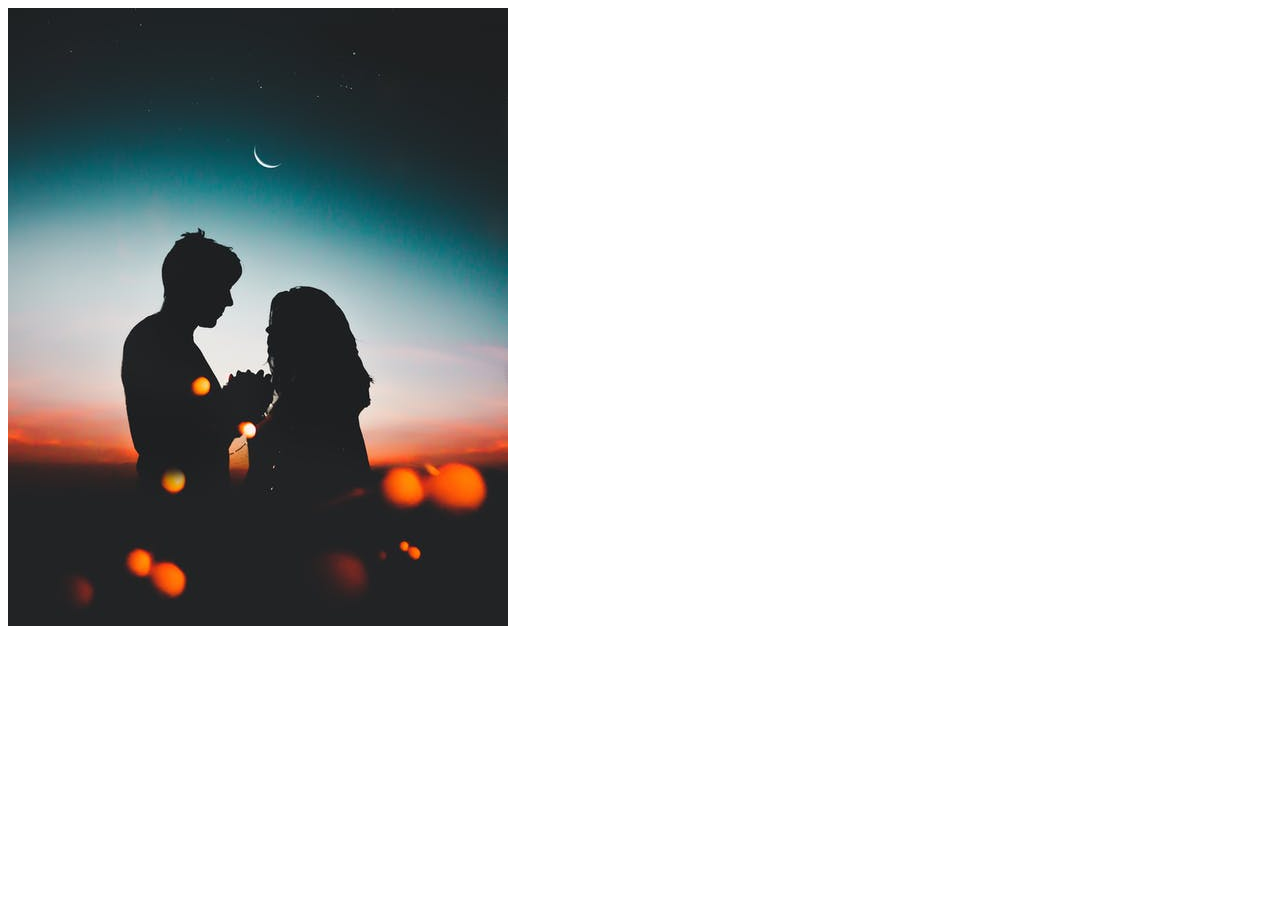
<file: exam/index.html>
<!DOCTYPE html>
<html>
   <head>
      <title>HTML area Tag</title>
   </head>

   <body>
      <img src = "1.jpeg" alt = "usemap" usemap = "#lessons"/>
      <map name = "lessons">
         <area shape = "rect" coords = "0,0,200,200" alt = "HTML Tutorial"
            href = "/html/index.htm" target = "_blank" />
         <area shape = "rect" coords = "200,200,400,400" alt = "HTML Tutorial"
            href = "/html/index.htm" target = "_blank" />
         <area shape = "rect" coords = "200,400,400,200" alt = "HTML Tutorial"
            href = "/html/index.htm" target = "_blank" />
         <area shape = "rect" coords = "400,200,200,400" alt = "HTML Tutorial"
            href = "/html/index.htm" target = "_blank" />
      </map>
   </body>
</html>
</file>
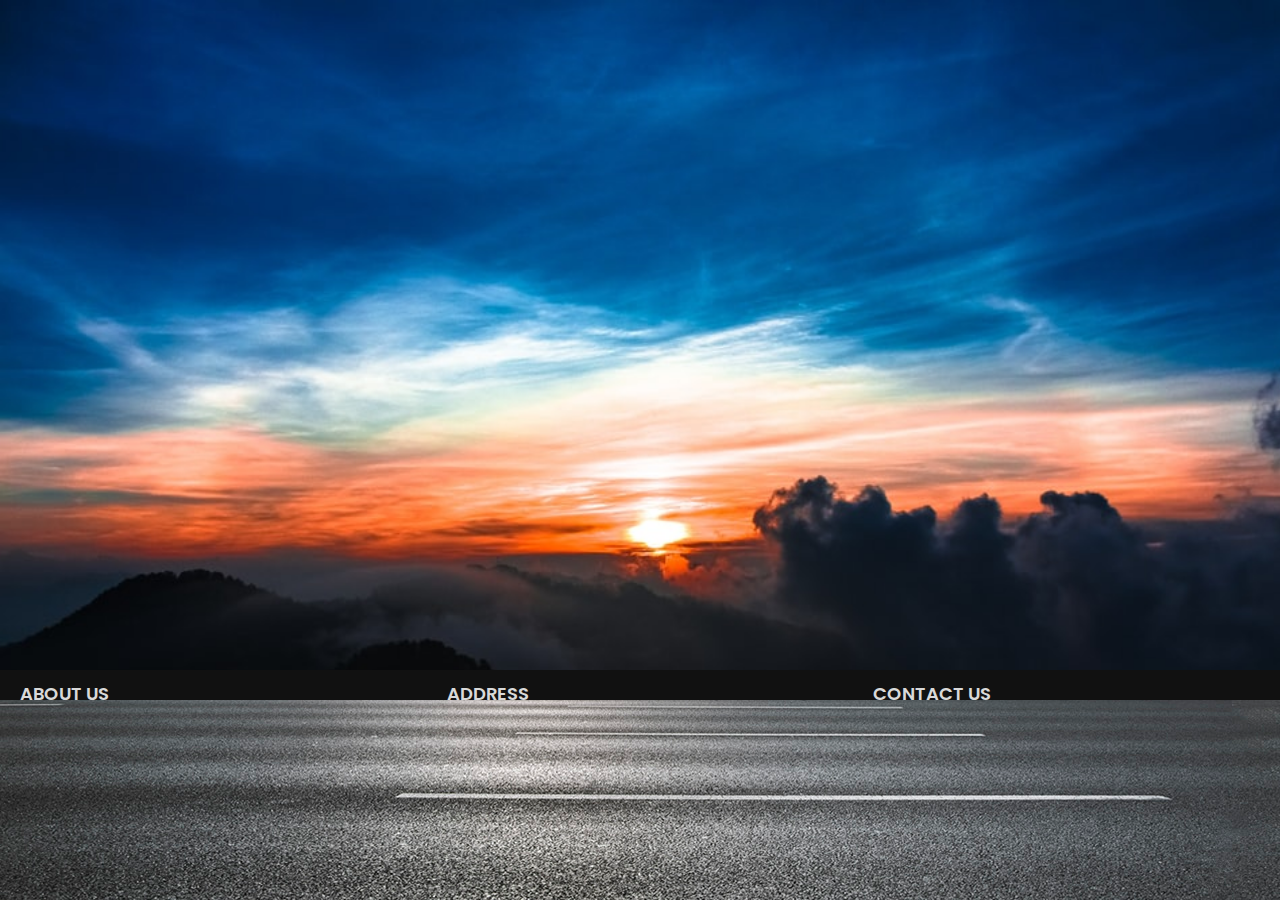
<file: footer/index.html>
<!DOCTYPE html>
<html lang="en" dir="lyt">
<head>
   <meta charset="utf-8">
   <title>Responsive footer</title>
   <link rel="stylesheet" href="css/style.css">  
   <meta name="view-ort" content="width=device-width, initial-scale=1.0">
</head>
<body>
   <div class="bg">
      <div class="highway">
      </div>
   </div>
   <footer>
      <div class = "main-content">
         <div class="left box">
            <h2>About us</h2>
            <div class="content">
               <p>this is a footer example</p>
               <div class="social">
                  <a href="#"><span class="fab fa-facebook-f"></span></a>
                  <a href="#"><span class="fab fa-twitter"></span></a>
                  <a href="#"><span class="fab fa-instagram"></span></a>
                  <a href="#"><span class="fab fa-youtube"></span></a>
               </div>
            </div>
          </div>
          
          <div class="centre box">
             <h2>Address</h2>
             <div class="content">
                <div class="place"
                   <span class="fas fa-map-marker-alt"></span>
                   <span class="text">Rewari</span>
                   <span class="text">+91-8478928946</span>
                </div>
                <div class="email"
                   <span class="fas fa-envelop"></span>
                   <span class="text">abc@example.com</span>
                </div>
             </div>
          </div>
          
          <div class="right box">
             <h2>Contact us</h2>
             <div class="content">
                <form action="#">
                   <div class="email">
                      <div class="text">Email *</div>
                      <input type="email" required>
                      </div>
                   </div>
                   <div class="msg">
                      <div class="text">Message *</div>
                      <textarea rows="2" cols="25" required></textarea>
                   </div>
                   <div class="btn">
                      <button type="submit">send</button>
                   </div>
                   </form>
             </div>
          </div>
      </div>
   </footer>   
</body>
</html>
</file>
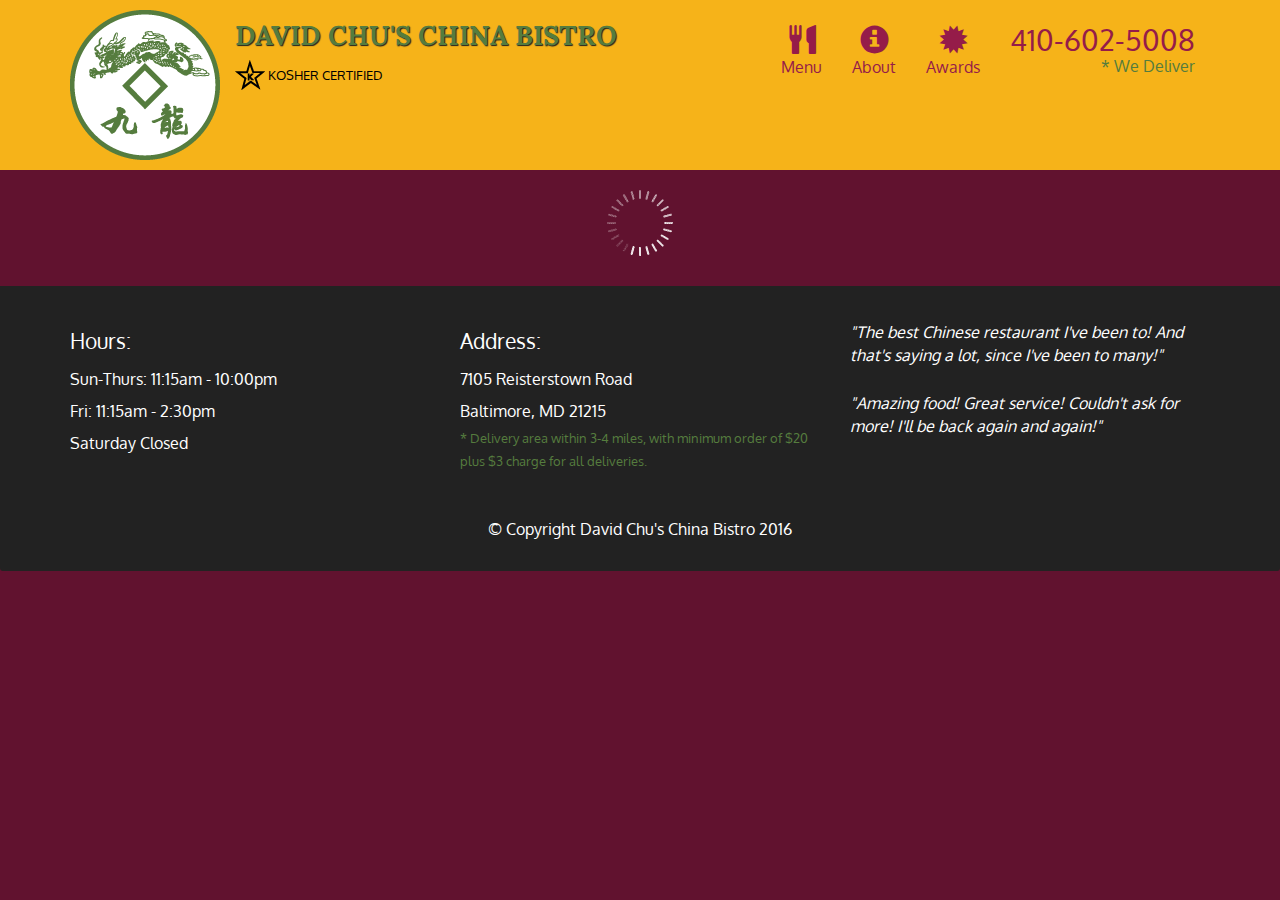
<file: module5/index.html>
<!doctype html>
<html lang="en">
  <head>
    <meta charset="utf-8">
    <meta http-equiv="X-UA-Compatible" content="IE=edge">
    <meta name="viewport" content="width=device-width, initial-scale=1">
    <title>David Chu's China Bistro</title>
    <link rel="stylesheet" href="css/bootstrap.min.css">
    <link rel="stylesheet" href="css/styles.css">
    <link href='https://fonts.googleapis.com/css?family=Oxygen:400,300,700' rel='stylesheet' type='text/css'>
    <link href='https://fonts.googleapis.com/css?family=Lora' rel='stylesheet' type='text/css'>
  </head>
<body>
  <header>
    <nav id="header-nav" class="navbar navbar-default">
      <div class="container">
        <div class="navbar-header">
          <a href="index.html" class="pull-left visible-md visible-lg">
            <div id="logo-img" alt="Logo image"></div>
          </a>

          <div class="navbar-brand">
            <a href="index.html"><h1>David Chu's China Bistro</h1></a>
            <p>
              <img src="images/star-k-logo.png" alt="Kosher certification">
              <span>Kosher Certified</span>
            </p>
          </div>

          <button id="navbarToggle" type="button" class="navbar-toggle collapsed" data-toggle="collapse" data-target="#collapsable-nav" aria-expanded="false">
            <span class="sr-only">Toggle navigation</span>
            <span class="icon-bar"></span>
            <span class="icon-bar"></span>
            <span class="icon-bar"></span>
          </button>
        </div>
        
        <div id="collapsable-nav" class="collapse navbar-collapse">
           <ul id="nav-list" class="nav navbar-nav navbar-right">
            <li id="navHomeButton" class="visible-xs active">
              <a href="index.html">
                <span class="glyphicon glyphicon-home"></span> Home</a>
            </li>
            <li id="navMenuButton">
              <a href="#" onclick="$dc.loadMenuCategories();">
                <span class="glyphicon glyphicon-cutlery"></span><br class="hidden-xs"> Menu</a>
            </li>
            <li>
              <a href="#">
                <span class="glyphicon glyphicon-info-sign"></span><br class="hidden-xs"> About</a>
            </li>
            <li>
              <a href="#">
                <span class="glyphicon glyphicon-certificate"></span><br class="hidden-xs"> Awards</a>
            </li>
            <li id="phone" class="hidden-xs">
              <a href="tel:410-602-5008">
                <span>410-602-5008</span></a><div>* We Deliver</div>
            </li>
          </ul><!-- #nav-list -->
        </div><!-- .collapse .navbar-collapse -->
      </div><!-- .container -->
    </nav><!-- #header-nav -->
  </header>

  <div id="call-btn" class="visible-xs">
    <a class="btn" href="tel:410-602-5008">
    <span class="glyphicon glyphicon-earphone"></span>
    410-602-5008
    </a>
  </div>
  <div id="xs-deliver" class="text-center visible-xs">* We Deliver</div>

  <div id="main-content" class="container"></div>

  <footer class="panel-footer">
    <div class="container">
      <div class="row">
        <section id="hours" class="col-sm-4">
          <span>Hours:</span><br>
          Sun-Thurs: 11:15am - 10:00pm<br>
          Fri: 11:15am - 2:30pm<br>
          Saturday Closed
          <hr class="visible-xs">
        </section>
        <section id="address" class="col-sm-4">
          <span>Address:</span><br>
          7105 Reisterstown Road<br>
          Baltimore, MD 21215
          <p>* Delivery area within 3-4 miles, with minimum order of $20 plus $3 charge for all deliveries.</p>
          <hr class="visible-xs">
        </section>
        <section id="testimonials" class="col-sm-4">
          <p>"The best Chinese restaurant I've been to! And that's saying a lot, since I've been to many!"</p>
          <p>"Amazing food! Great service! Couldn't ask for more! I'll be back again and again!"</p>
        </section>
      </div>
      <div class="text-center">&copy; Copyright David Chu's China Bistro 2016</div>
    </div>
  </footer>

  <!-- jQuery (Bootstrap JS plugins depend on it) -->
  <script src="js/jquery-2.1.4.min.js"></script>
  <script src="js/bootstrap.min.js"></script>
  <script src="js/ajax-utils.js"></script>
  <script src="js/script.js"></script>
</body>
</html>
</file>
<file: footer/css/style.css>
@import url('https://fonts.googleapis.com/css?family=Poppins:400,500,600,700&display=swap');
*{
  margin: 0;
  padding: 0;
  color: #d9d9d9;
  box-sizing: border-box;
  font-family: 'Poppins', sans-serif;
}
.bg
{
  height: 100vh;
  width:100%;
  background-image: url('../images/sky.jpg');
  background-size: cover;
  background-position: centre;
  position: relative;
  overflow-x: hidden;
}
.highway
{
  height: 200px;
  width:500%;
  display: block;
  background-image: url('../images/road.jpg');
  position: absolute;
  bottom: 0;
  left: 0;
  right: 0;
  z-index:1;
  background-repeat: repeat-x;
  animation: highway 5s linear infinite;
}
@keyframes highway
{
  100%{
       transform: translateX(-3400px);
  }
}
.content1{
  position: relative;
  margin: 130px auto;
  text-align: center;
  padding: 0 20px;
}
.content1 .text{
  font-size: 2.5rem;
  font-weight: 600;
  color: #202020;
}
.content1 .p{
  font-size: 2.1875rem;
  font-weight: 600;
  color: #202020;
}
footer{
  position: fixed;
  bottom: 0px;
  width: 100%;
  background: #111;
}
.main-content{
  display: flex;
}
.main-content .box{
  flex-basis: 50%;
  padding: 10px 20px;
}
.box h2{
  font-size: 1.125rem;
  font-weight: 600;
  text-transform: uppercase;
}
.box .content{
  margin: 20px 0 0 0;
  position: relative;
}
.box .content:before{
  position: absolute;
  content: '';
  top: -10px;
  height: 2px;
  width: 100%;
  background: #1a1a1a;
}
.box .content:after{
  position: absolute;
  content: '';
  height: 2px;
  width: 15%;
  background: #f12020;
  top: -10px;
}
.left .content p{
  text-align: justify;
}
.left .content .social{
  margin: 20px 0 0 0;
}
.left .content .social a{
  padding: 0 2px;
}
.left .content .social a span{
  height: 40px;
  width: 40px;
  background: #1a1a1a;
  line-height: 40px;
  text-align: center;
  font-size: 18px;
  border-radius: 5px;
  transition: 0.3s;
}
.left .content .social a span:hover{
  background: #f12020;
}
.center .content .fas{
  font-size: 1.4375rem;
  background: #1a1a1a;
  height: 45px;
  width: 45px;
  line-height: 45px;
  text-align: center;
  border-radius: 50%;
  transition: 0.3s;
  cursor: pointer;
}
.center .content .fas:hover{
  background: #f12020;
}
.center .content .text{
  font-size: 1.0625rem;
  font-weight: 500;
  padding-left: 10px;
}
.center .content .phone{
  margin: 15px 0;
}
.right form .text{
  font-size: 1.0625rem;
  margin-bottom: 2px;
  color: #656565;
}
.right form .msg{
  margin-top: 10px;
}
.right form input, .right form .msgForm{
  width: 100%;
  font-size: 1.0625rem;
  background: #151515;
  padding-left: 10px;
  border: 1px solid #222222;
}
.right form input:focus,
.right form .msgForm:focus{
  outline-color: #3498db;
}
.right form input{
  height: 35px;
}
.right form .btn{
  margin-top: 10px;
}
.right form .btn button{
  height: 40px;
  width: 100%;
  border: none;
  outline: none;
  background: #f12020;
  font-size: 1.0625rem;
  font-weight: 500;
  cursor: pointer;
  transition: .3s;
}
.right form .btn button:hover{
  background: #000;
}
.bottom center{
  padding: 5px;
  font-size: 0.9375rem;
  background: #151515;
}
.bottom center span{
  color: #656565;
}
.bottom center a{
  color: #f12020;
  text-decoration: none;
}
.bottom center a:hover{
  text-decoration: underline;
}
@media screen and (max-width: 900px) {
  footer{
    position: relative;
    bottom: 0px;
  }
  .main-content{
    flex-wrap: wrap;
    flex-direction: column;
  }
  .main-content .box{
    margin: 5px 0;
  }
}
</file>
<file: module5/css/styles.css>
body {
  font-size: 16px;
  color: #fff;
  background-color: #61122f;
  font-family: 'Oxygen', sans-serif;
}

/** HEADER **/
#header-nav {
  background-color: #f6b319;
  border-radius: 0;
  border: 0;
}

#logo-img {
  background: url('../images/restaurant-logo_large.png') no-repeat;
  width: 150px;
  height: 150px;
  margin: 10px 15px 10px 0;
}

.navbar-brand {
  padding-top: 25px;
}
.navbar-brand h1 { /* Restaurant name */
  font-family: 'Lora', serif;
  color: #557c3e;
  font-size: 1.5em;
  text-transform: uppercase;
  font-weight: bold;
  text-shadow: 1px 1px 1px #222;
  margin-top: 0;
  margin-bottom: 0;
  line-height: .75;
}
.navbar-brand a:hover, .navbar-brand a:focus {
  text-decoration: none;
}
.navbar-brand p { /* Kosher cert */
  color: #000;
  text-transform: uppercase;
  font-size: .7em;
  margin-top: 15px;
}
.navbar-brand p span { /* Star-K */
  vertical-align: middle;
}

#nav-list {
  margin-top: 10px;
}
#nav-list a {
  color: #951C49;
  text-align: center;
}
#nav-list a:hover {
  background: #E7E7E7;
}
#nav-list a span {
  font-size: 1.8em;
}

#phone {
  margin-top: 5px;
}
#phone a { /* Phone number */
  text-align: right;
  padding-bottom: 0;
}
#phone div { /* We Deliver */
  color: #557c3e;
  text-align: right;
  padding-right: 15px;
}

.navbar-header button.navbar-toggle, .navbar-header .icon-bar {
  border: 1px solid #61122f;
}
.navbar-header button.navbar-toggle {
  clear: both;
  margin-top: -30px;
}
/* END HEADER */

/* FOOTER */
.panel-footer {
  margin-top: 30px;
  padding-top: 35px;
  padding-bottom: 30px;
  background-color: #222;
  border-top: 0;
}
.panel-footer div.row {
  margin-bottom: 35px;
}
#hours, #address {
  line-height: 2;
}
#hours > span, #address > span {
  font-size: 1.3em;
}
#address p {
  color: #557c3e;
  font-size: .8em;
  line-height: 1.8;
}
#testimonials {
  font-style: italic;
}
#testimonials p:nth-child(2) {
  margin-top: 25px;
}
/* END FOOTER */



/* HOME PAGE */
.container .jumbotron {
  box-shadow: 0 0 50px #3F0C1F;
  border: 2px solid #3F0C1F;
}

#menu-tile, #specials-tile, #map-tile {
  height: 250px;
  width: 100%;
  margin-bottom: 15px;
  position: relative;
  border: 2px solid #3F0C1F;
  overflow: hidden;
}
#menu-tile:hover, #specials-tile:hover, #map-tile:hover {
  box-shadow: 0 1px 5px 1px #cccccc;
}
#menu-tile {
  background: url('../images/menu-tile.jpg') no-repeat;
  background-position: center;
}
#specials-tile {
  background: url('../images/specials-tile.jpg') no-repeat;
  background-position: center;
}
#menu-tile span, #specials-tile span, #map-tile span {
  position: absolute;
  bottom: 0;
  right: 0;
  width: 100%;
  text-align: center;
  font-size: 1.6em;
  text-transform: uppercase;
  background-color: #000;
  color: #fff;
  opacity: .8;
}
/* END HOME PAGE */

/* MENU CATEGORIES PAGE */
.category-tile { 
  position: relative;
  border: 2px solid #3F0C1F;
  overflow: hidden;
  width: 200px;
  height: 200px;
  margin: 0 auto 15px;
}
.category-tile span {
  position: absolute;
  bottom: 0;
  right: 0;
  width: 100%;
  text-align: center;
  font-size: 1.2em;
  text-transform: uppercase;
  background-color: #000;
  color: #fff;
  opacity: .8;
}
.category-tile:hover {
  box-shadow: 0 1px 5px 1px #cccccc;
}

#menu-categories-title + div {
  margin-bottom: 50px;
}
/* END MENU CATEGORIES PAGE */

/* SINGLE CATEGORY PAGE */
.menu-item-tile {
  margin-bottom: 25px;
}
.menu-item-tile hr {
  width: 80%;
}
.menu-item-tile .menu-item-price {
  font-size: 1.1em;
  text-align: right;
  margin-top: -15px;
  margin-right: -15px;
}
.menu-item-tile .menu-item-price span {
  font-size: .6em;
}
.menu-item-photo {
  position: relative;
  border: 2px solid #3F0C1F; 
  overflow: hidden;
  padding: 0;
  margin-right: -15px;
  margin-left: auto;
  margin-bottom: 20px;
  max-width: 250px;
}
.menu-item-photo div {
  position: absolute;
  bottom: 0;
  right: 0;
  width: 80px;
  background-color: #557c3e;
  text-align: center;
}
.menu-item-description {
  padding-right: 30px;
}
h3.menu-item-title {
  margin: 0 0 10px;
}
.menu-item-details {
  font-size: .9em;
  font-style: italic;
}
/* END SINGLE CATEGORY PAGE */


/********** Large devices only **********/
@media (min-width: 1200px) {
  .container .jumbotron {
    background: url('../images/jumbotron_1200.jpg') no-repeat;
    height: 675px;
  }
}

/********** Medium devices only **********/
@media (min-width: 992px) and (max-width: 1199px) {
  /* Header */
  #logo-img {
    background: url('../images/restaurant-logo_medium.png') no-repeat;
    width: 100px;
    height: 100px;
    margin: 5px 5px 5px 0;
  }
  /* End Header */

  /* Home Page */
  .container .jumbotron {
    background: url('../images/jumbotron_992.jpg') no-repeat;
    height: 558px;
  }
  /* End Home Page */
}

/********** Small devices only **********/
@media (min-width: 768px) and (max-width: 991px) {
  /* Home Page */
  .container .jumbotron {
    background: url('../images/jumbotron_768.jpg') no-repeat;
    height: 432px;
  }
  /* End Home Page */
}

/********** Extra small devices only **********/
@media (max-width: 767px) {
  /* Header */
  .navbar-brand {
    padding-top: 10px;
    height: 80px;
  }
  .navbar-brand h1 { /* Restaurant name */
    padding-top: 10px;
    font-size: 5vw; /* 1vw = 1% of viewport width */
  }
  .navbar-brand p { /* Kosher cert */
    font-size: .6em;
    margin-top: 12px;
  }
  .navbar-brand p img { /* Star-K */
    height: 20px;
  }

  #collapsable-nav a { /* Collapsed nav menu text */
    font-size: 1.2em;
  }
  #collapsable-nav a span { /* Collapsed nav menu glyph */
    font-size: 1em;
    margin-right: 5px;
  }

  #call-btn > a {
    font-size: 1.5em;
    display: block;
    margin: 0 20px;
    padding: 10px;
    border: 2px solid #fff;
    background-color: #f6b319;
    color: #951c49;
  }
  #xs-deliver {
    margin-top: 5px;
    font-size: .7em;
    letter-spacing: .1em;
    text-transform: uppercase;
  }
  /* End Header */

  /* Footer */
  .panel-footer section {
    margin-bottom: 30px;
    text-align: center;
  }
  .panel-footer section:nth-child(3) {
    margin-bottom: 0; /* margin already exists on the whole row */
  }
  .panel-footer section hr {
    width: 50%;
  }
  /* End Footer */

  /* Home Page */
  .container .jumbotron {
    margin-top: 30px;
    padding: 0;
  }
  #menu-tile, #specials-tile {
    width: 360px;
    margin: 0 auto 15px;
  }

  .menu-item-photo {
    margin-right: auto;
  }
  .menu-item-tile .menu-item-price {
    text-align: center;
  }
  .menu-item-description {
    text-align: center;;
  }
}


/********** Super extra small devices Only :-) (e.g., iPhone 4) **********/
@media (max-width: 479px) {
  /* Header */
  .navbar-brand h1 { /* Restaurant name */
    padding-top: 5px;
    font-size: 6vw;
  }
  /* End Header */
  
  /* Home page */
  #menu-tile, #specials-tile {
    width: 280px;
    margin: 0 auto 15px;
  }

  .col-xxs-12 {
    position: relative;
    min-height: 1px;
    padding-right: 15px;
    padding-left: 15px;
    float: left;
    width: 100%;
  }
}
</file>
